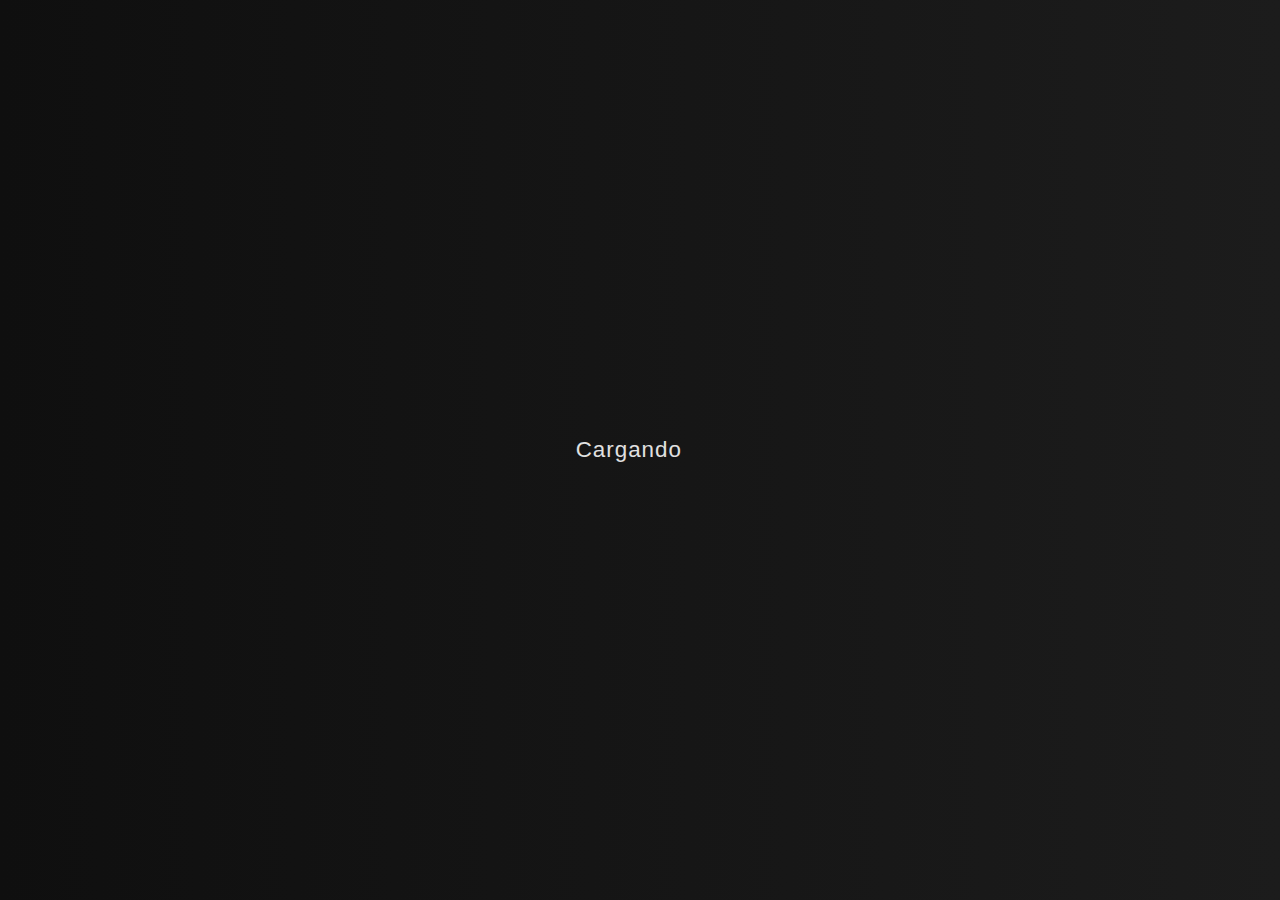
<file: loading.html>
<!DOCTYPE html>
<html lang="es">
<head>
  <meta charset="UTF-8" />
  <meta name="viewport" content="width=device-width, initial-scale=1.0" />
  <title>Cargando...</title>
  <style>
    body {
      margin: 0;
      height: 100vh;
      background: linear-gradient(to right, #0f0f0f, #1c1c1c);
      display: flex;
      align-items: center;
      justify-content: center;
      overflow: hidden;
      font-family: 'Segoe UI', sans-serif;
    }

    .loader {
      font-size: 1.4rem;
      color: #e0e0e0;
      letter-spacing: 1px;
    }

    .puntos::after {
      content: '';
      display: inline-block;
      width: 1em;
      animation: puntos 1.2s steps(3, end) infinite;
    }

    @keyframes puntos {
      0%   { content: ''; }
      33%  { content: '.'; }
      66%  { content: '..'; }
      100% { content: '...'; }
    }
  </style>
</head>
<body>
  <div class="loader">
    Cargando<span class="puntos"></span>
  </div>
</body>
</html>
</file>
